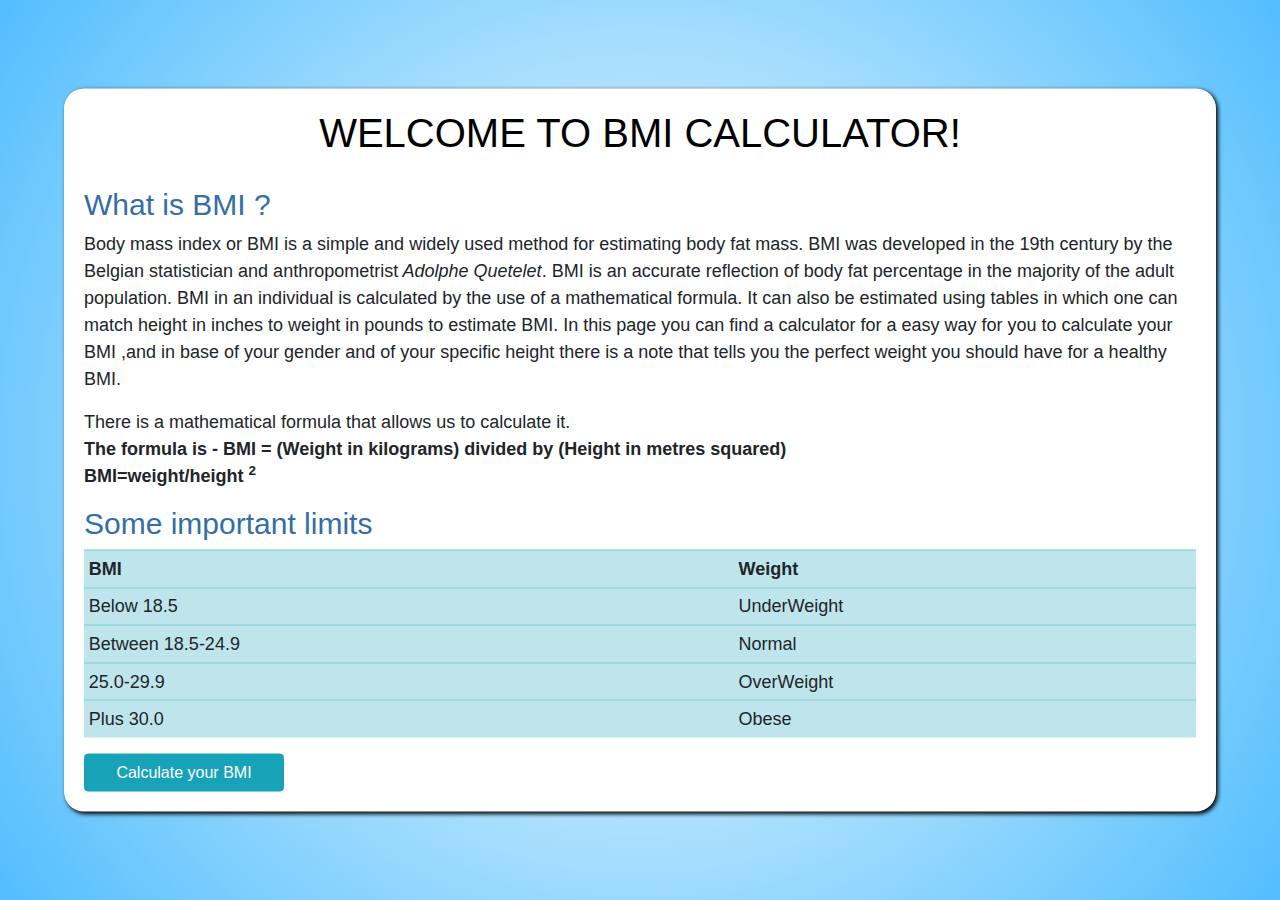
<file: index.html>
<!DOCTYPE html>
<html lang="en">
<head>
    <meta charset="UTF-8">
    <meta name="viewport" content="width=device-width, initial-scale=1.0">
    <link rel="stylesheet" href="front.css">
    <link rel="stylesheet" href="https://maxcdn.bootstrapcdn.com/bootstrap/4.5.2/css/bootstrap.min.css">
    <script src="https://ajax.googleapis.com/ajax/libs/jquery/3.5.1/jquery.min.js"></script>
    <script src="https://cdnjs.cloudflare.com/ajax/libs/popper.js/1.16.0/umd/popper.min.js"></script>
    <script src="https://maxcdn.bootstrapcdn.com/bootstrap/4.5.2/js/bootstrap.min.js"></script>
  
    <title>BMI Calculator</title>
</head>
<body style="font-size: large;">
    <div class="front">
        <h1 style="color:black; margin-bottom:30px;">WELCOME TO BMI CALCULATOR!</h1>
<h4 class="text1">What is BMI ?</h4>
<p>Body mass index or BMI is a simple and widely used method 
    for estimating body fat mass. BMI was developed in the 19th 
    century by the Belgian statistician and anthropometrist<i> Adolphe Quetelet</i>. BMI is an accurate reflection 
    of body fat percentage in the majority of the adult population.
    BMI in an individual is calculated by the use of a mathematical formula.
     It can also be estimated using tables in which one can match height 
     in inches to weight in pounds to estimate BMI.
      In this page you can find a calculator for a easy way for you to calculate 
      your BMI ,and in base of your gender and of your specific height there is a note 
      that tells you the perfect weight you should have for a healthy BMI.</p>
      <p> There is a mathematical formula that allows us to calculate it.
         <br> <strong>The formula is - BMI = (Weight in kilograms) divided by (Height in metres squared)
         <br> BMI=weight/height <sup>2</sup>   </strong> 
          </p>
        <h4 class="text1"> Some important limits</h4>
       
            <table class="table table-info table-sm">
                <tr >
                  <th>BMI</th>
                  <th>Weight</th>

                </tr>
                <tr>
                    <td>Below 18.5</td>
                    <td>UnderWeight</td>
                </tr>
<tr>
    <td>Between 18.5-24.9</td>
    <td>Normal</td>
</tr>
<tr>
   <td>25.0-29.9</td>
     <td>OverWeight</td>  
   </tr>
   <tr>
       <td>Plus 30.0</td>
       <td>Obese</td>
   </tr>
            </table>
 
  <a href="bmi_calc.html" class="btn btn-info">Calculate your BMI</a>
  </div>


</body> 

</html>
</file>
<file: front.css>
body{
    margin: 0;
    padding: 0;
    text-align: center;
    min-height: 100vh;
    background-color: black;
    background-image: radial-gradient(circle,#fff,#52BEFD) ;
    font-family: Armata; 
}

.front
{
    width: 90%;
    position: absolute;
    top: 50%;
    left: 50%;
    background-color: rgba(255, 255, 255, 1);
    transform: translate(-50%,-50%);
    padding: 20px;
    border-radius: 20px;
box-shadow: 2px 2px 4px #000000;



}

a{
    margin: 0px 400px;
    
  }
  h1{
    font-size: 50px;
    color:rgb(52, 110, 165);
    text-align: center;
}
.text1
{
    font-size: 30px;
    color:rgb(52, 110, 165);
    text-align: left; 
}
a{
    margin: auto;
    width: 200px;
 
    transition: width 2s;
}
a:hover{
    width: 400px;
}
#btn
{
  
    margin-top:10px ;
    border:none;

    color: white;
    width: 150px;
    padding: 10px;
    border-radius: 30px;
    outline: none;
    cursor: pointer;
   background-color: rgb(52, 110, 165);
}
#btn:hover{
    box-shadow: 1px 1px 10px #52BEFD ;
    background-color: #52BEFD;
    text-decoration: none;

}
</file>
